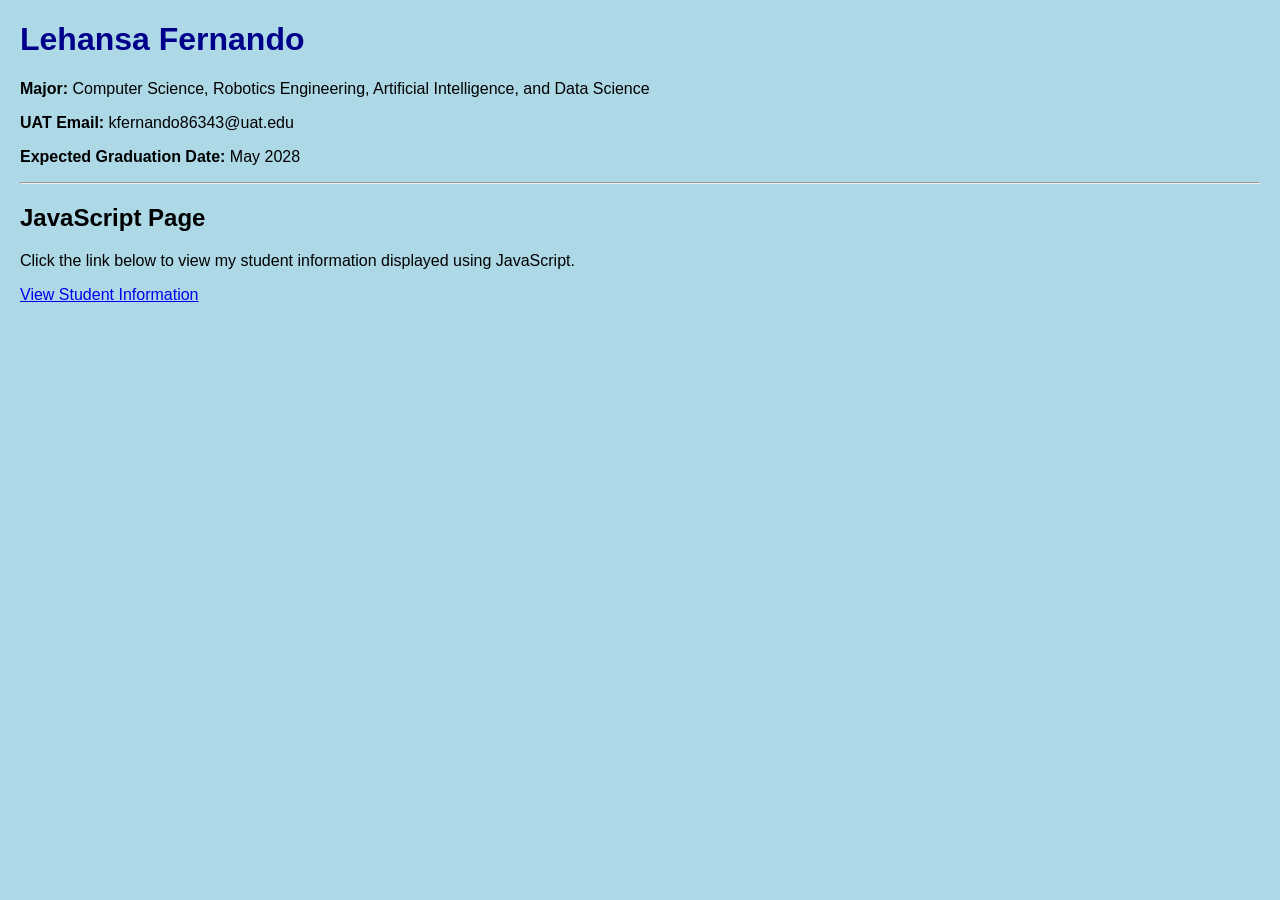
<file: INDEX.html>
<!DOCTYPE html>

<html lang="en">
<head>
    <meta charset="UTF-8">
    <meta name="viewport" content="width=device-width, initial-scale=1.0">
    <title>Lehansa Fernando</title>

<link rel="stylesheet" href="main.css">

</head>

<body>

<header>
    <h1>Lehansa Fernando</h1>
</header>

<main>
    <p><strong>Major:</strong> Computer Science, Robotics Engineering, Artificial Intelligence, and Data Science</p>

    <p><strong>UAT Email:</strong> kfernando86343@uat.edu</p>

    <p><strong>Expected Graduation Date:</strong> May 2028</p>

    <hr>

    <h2>JavaScript Page</h2>

    <p>
        Click the link below to view my student information displayed using JavaScript.
    </p>

    <p>
        <a href="studentinfo.html">View Student Information</a>
    </p>
</main>

</body>
</html>
</file>
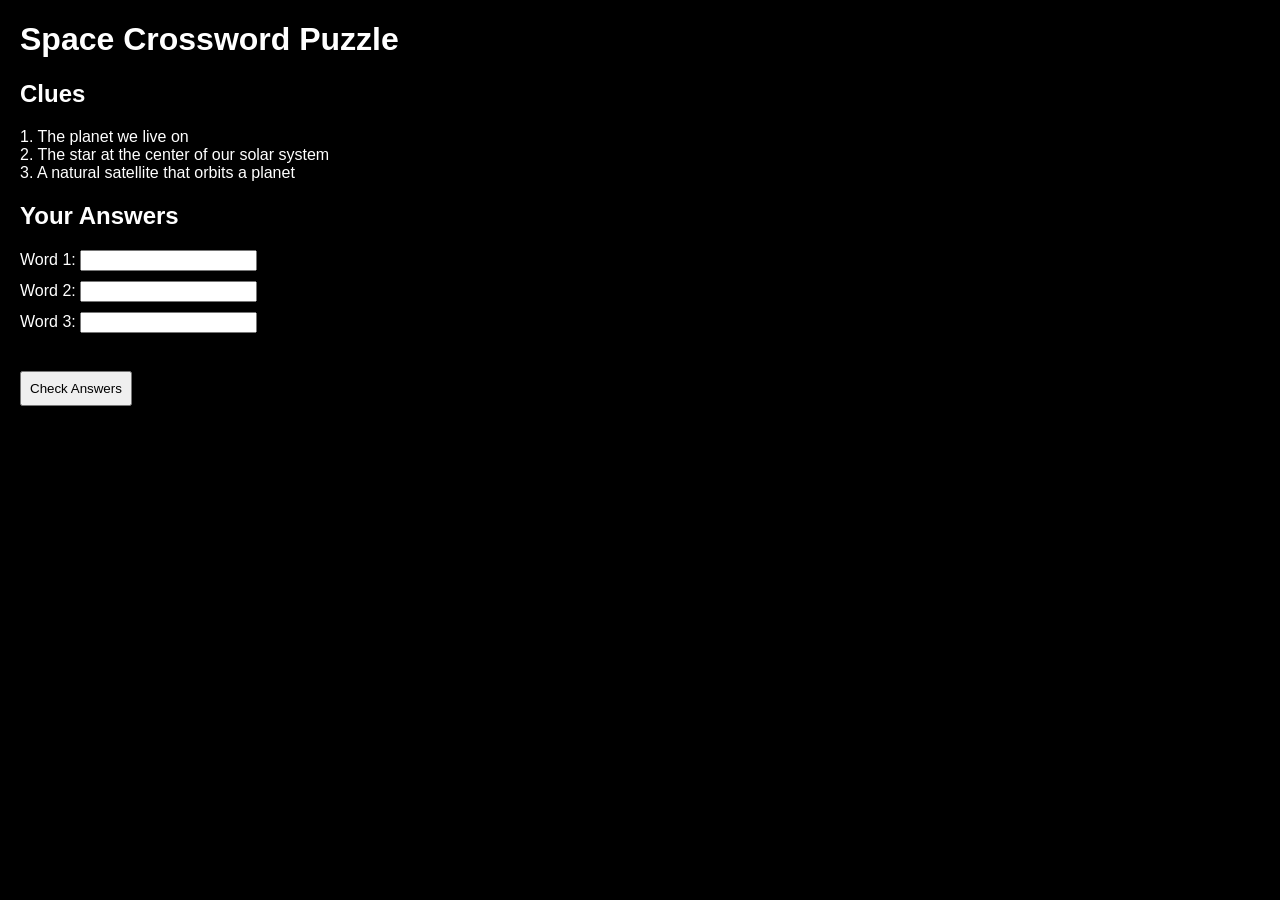
<file: crossword.html>
<!DOCTYPE html>
<html lang="en">
<head>
    <meta charset="UTF-8">
    <meta name="viewport" content="width=device-width, initial-scale=1.0">
    <title>Space Crossword Puzzle</title>

    <link rel="stylesheet" href="crossword.css">
</head>

<body>

<header>
    <h1>Space Crossword Puzzle</h1>
</header>

<main>

    <h2>Clues</h2>

    <div id="clueBox"></div>

    <h2>Your Answers</h2>

    <div>
        <label>Word 1:</label>
        <input type="text" id="word1">
    </div>

    <div>
        <label>Word 2:</label>
        <input type="text" id="word2">
    </div>

    <div>
        <label>Word 3:</label>
        <input type="text" id="word3">
    </div>

    <br>

    <button onclick="checkAnswers()">Check Answers</button>

    <h3 id="result"></h3>

</main>

<script src="crossword.js"></script>

</body>
</html>
</file>
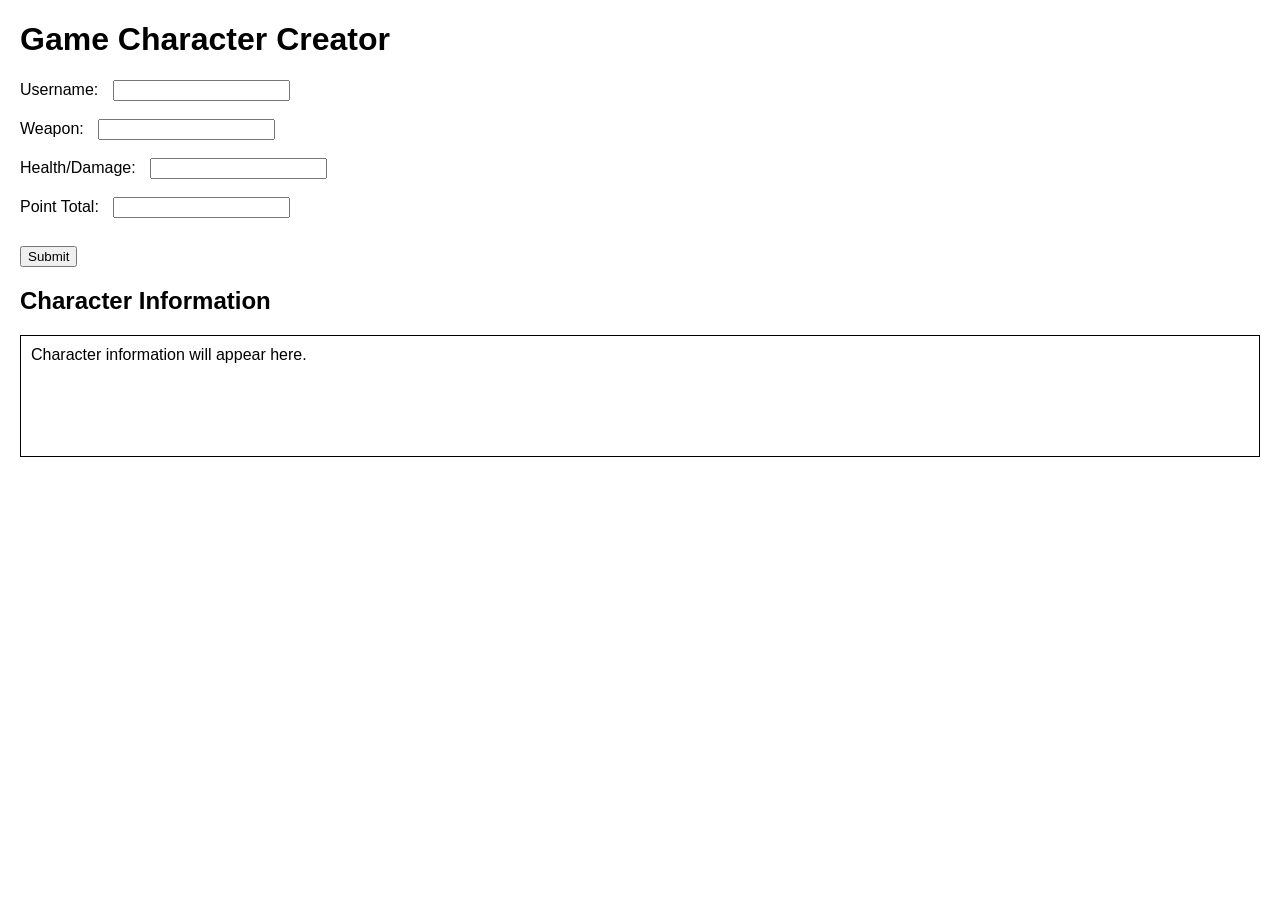
<file: gameform.html>
<!DOCTYPE html>
<html lang="en">
<head>
    <meta charset="UTF-8">
    <meta name="viewport" content="width=device-width, initial-scale=1.0">
    <title>Game Character Form</title>

    <link rel="stylesheet" href="gameform.css">
</head>

<body>

    <header>
        <h1>Game Character Creator</h1>
    </header>

    <main>

        <div>
            <label for="txtUsername">Username:</label>
            <input type="text" id="txtUsername">
        </div>

        <br>

        <div>
            <label for="txtWeapon">Weapon:</label>
            <input type="text" id="txtWeapon">
        </div>

        <br>

        <div>
            <label for="txtHealth">Health/Damage:</label>
            <input type="number" id="txtHealth">
        </div>

        <br>

        <div>
            <label for="txtPoints">Point Total:</label>
            <input type="number" id="txtPoints">
        </div>

        <br>

        <button onclick="displayCharacter()">Submit</button>

        <h2>Character Information</h2>

        <div id="output">
            Character information will appear here.
        </div>

    </main>

    <script src="gameform.js"></script>

</body>
</html>
</file>
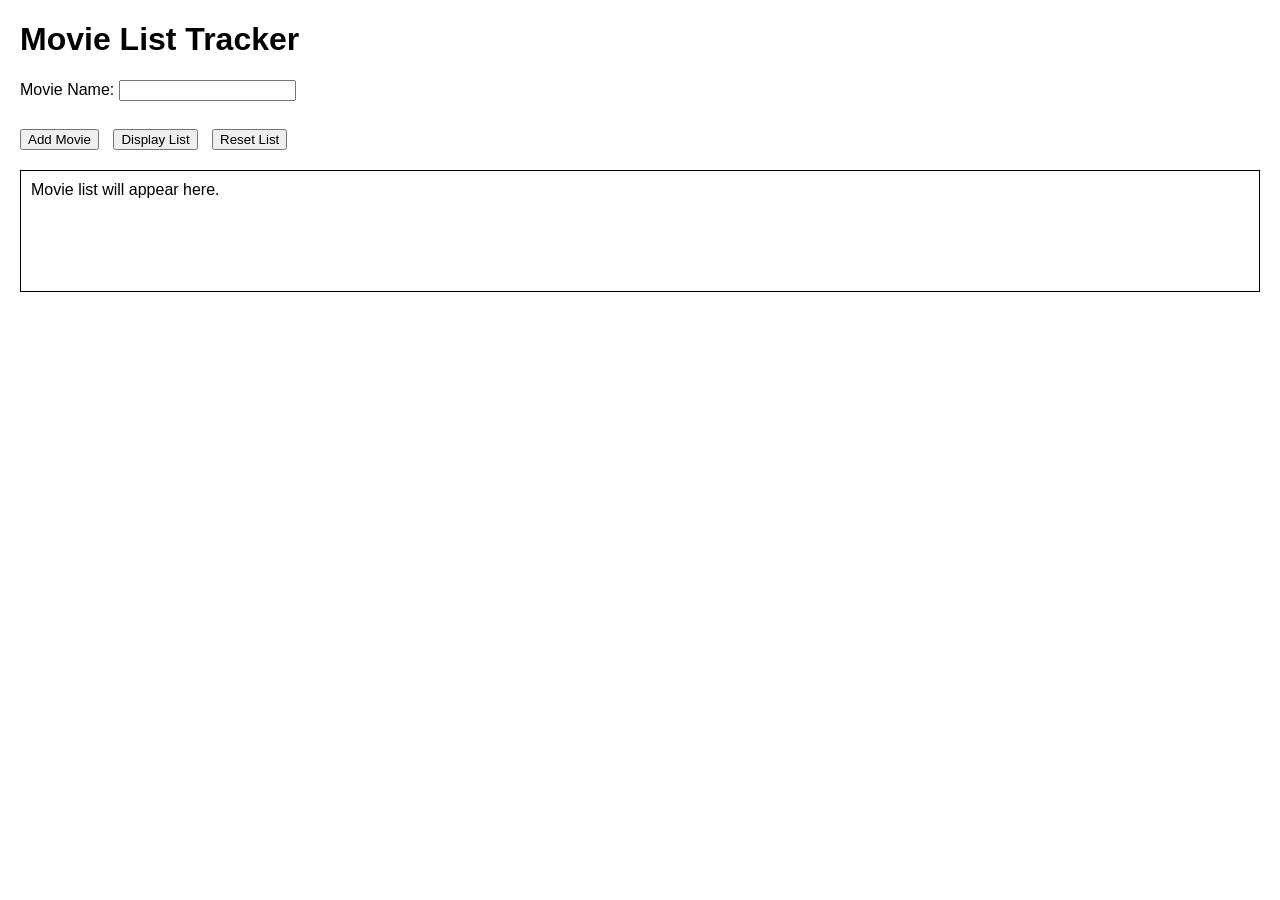
<file: movie.html>
<!DOCTYPE html>
<html lang="en">
<head>
    <meta charset="UTF-8">
    <meta name="viewport" content="width=device-width, initial-scale=1.0">
    <title>Movie List Tracker</title>

    <style>
        body{
            font-family: Arial, sans-serif;
            margin: 20px;
        }

        #divMovies{
            margin-top: 20px;
            border: 1px solid black;
            padding: 10px;
            min-height: 100px;
        }

        button{
            margin-top: 10px;
            margin-right: 10px;
        }
    </style>
</head>

<body>
    <header>
        <h1>Movie List Tracker</h1>
    </header>

    <main>
        <div>
            <label for="txtMovie">Movie Name:</label>
            <input type="text" id="txtMovie" name="txtMovie">
        </div>

        <br>

        <button onclick="addMovie()">Add Movie</button>
        <button onclick="showMovies()">Display List</button>
        <button onclick="resetMovieList()">Reset List</button>

        <div id="divMovies">
            Movie list will appear here.
        </div>
    </main>

    <script>

        // Array used to store movie titles
        let arrMovies = [];

        // Adds a movie title to the array
        function addMovie()
        {
            let txtMovie = document.getElementById("txtMovie");
            let movieName = txtMovie.value.trim();

            if(movieName != "")
            {
                arrMovies.push(movieName);
                txtMovie.value = "";
            }
        }

        // Sorts and displays the movie list
        function showMovies()
        {
            let divMovies = document.getElementById("divMovies");

            arrMovies.sort();

            divMovies.innerHTML = arrMovies.join("<br>");
        }

        // Clears the movie list and display area
        function resetMovieList()
        {
            arrMovies = [];

            document.getElementById("divMovies").innerHTML =
            "Movie list will appear here.";
        }

    </script>
</body>
</html>
</file>
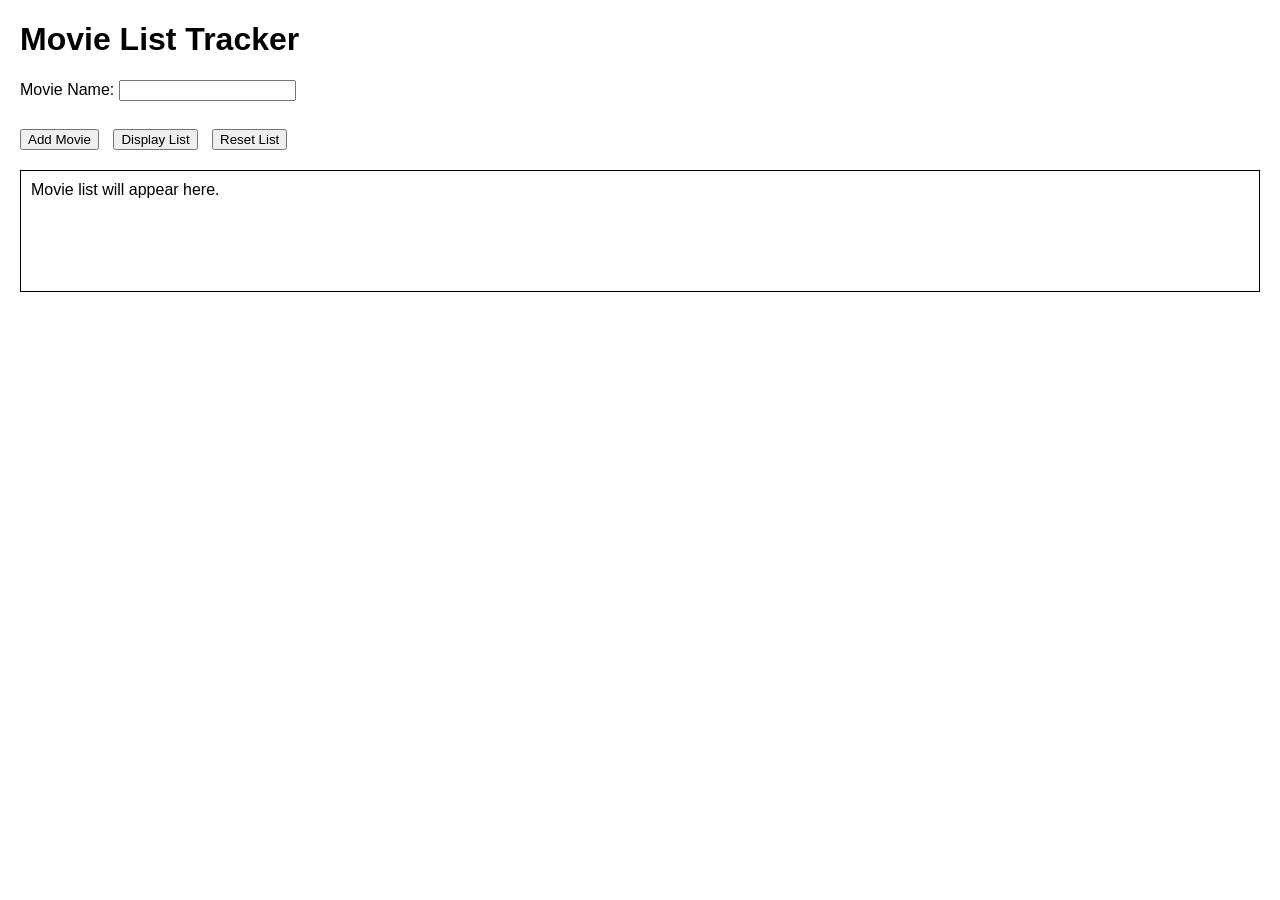
<file: movielist.html>
<!DOCTYPE html>
<html lang="en">
<head>
    <meta charset="UTF-8">
    <meta name="viewport" content="width=device-width, initial-scale=1.0">
    <title>Movie List Tracker</title>

    <link rel="stylesheet" href="movielist.css">
</head>

<body>
    <header>
        <h1>Movie List Tracker</h1>
    </header>

    <main>
        <div>
            <label for="txtMovie">Movie Name:</label>
            <input type="text" id="txtMovie" name="txtMovie">
        </div>

        <br>

        <button onclick="addMovie()">Add Movie</button>
        <button onclick="showMovies()">Display List</button>
        <button onclick="resetMovieList()">Reset List</button>

        <div id="divMovies">
            Movie list will appear here.
        </div>
    </main>

    <script src="movielist.js"></script>
</body>
</html>
</file>
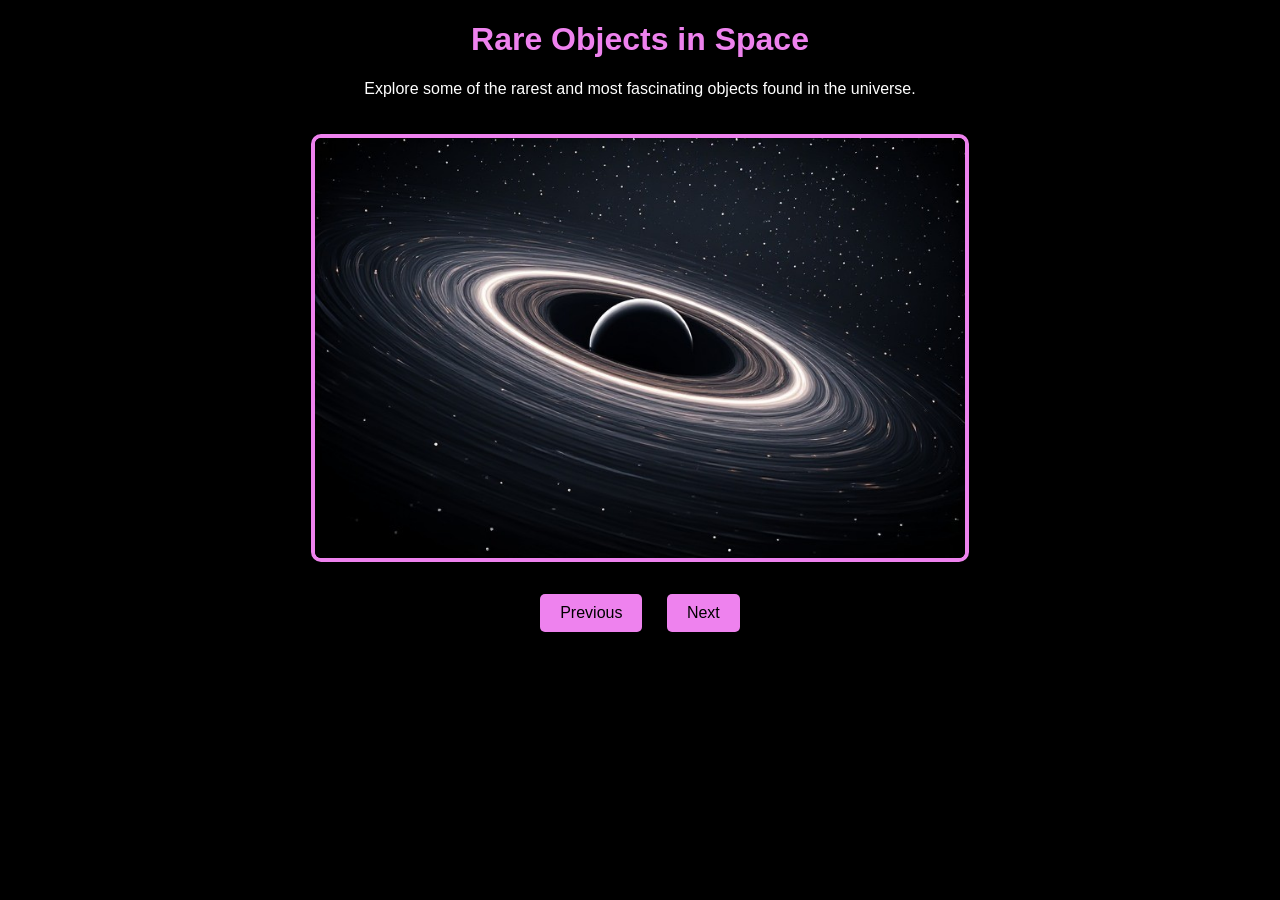
<file: spaceslideshow.html>
<!DOCTYPE html>
<html lang="en">
<head>
    <meta charset="UTF-8">
    <meta name="viewport" content="width=device-width, initial-scale=1.0">
    <title>Rare Objects in Space Slideshow</title>

    <link rel="stylesheet" href="spaceslideshow.css">
</head>

<body>

    <header>
        <h1>Rare Objects in Space</h1>
    </header>

    <main>

        <p>Explore some of the rarest and most fascinating objects found in the universe.</p>

        <img id="slideshow" src="./images/blackhole.jpg" alt="Space Image">

        <br><br>

        <button onclick="previousImage()">Previous</button>
        <button onclick="nextImage()">Next</button>

    </main>

    <script src="spaceslideshow.js"></script>

</body>
</html>
</file>
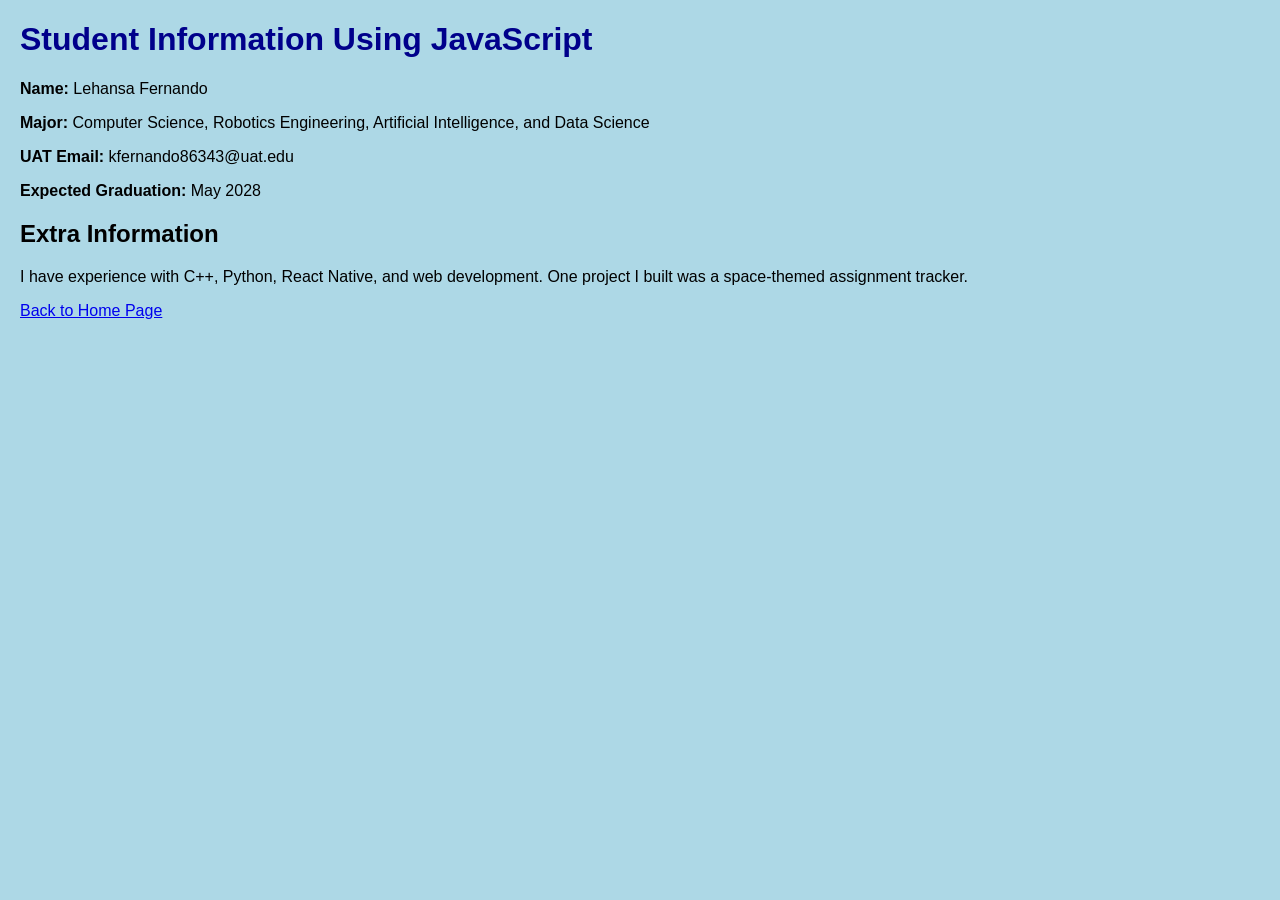
<file: studentinfo.html>
<!DOCTYPE html>
<html lang="en">
<head>
    <meta charset="UTF-8">
    <meta name="viewport" content="width=device-width, initial-scale=1.0">

    <title>Student Information</title>

    <link rel="stylesheet" href="main.css">
</head>

<body>

    <header>
        <h1>Student Information Using JavaScript</h1>
    </header>

    <main>

        <p id="name"></p>
        <p id="major"></p>
        <p id="email"></p>
        <p id="graduation"></p>

        <h2>Extra Information</h2>
        <p id="extra"></p>

        <p><a href="index.html">Back to Home Page</a></p>

    </main>

    <script src="studentinfo.js"></script>

</body>
</html>
</file>
<file: main.css>
body{
    background-color: lightblue;
    font-family: Arial, sans-serif;
    color: black;
    margin: 20px;
}

h1{
    color: darkblue;
}
</file>
<file: crossword.css>
body{
    font-family: Arial, sans-serif;
    margin: 20px;
    background-color: black;
    color: white;
}

input{
    margin-bottom: 10px;
}

button{
    margin-top: 10px;
    padding: 8px;
}
</file>
<file: gameform.css>
body{
    font-family: Arial, sans-serif;
    margin: 20px;
}

input{
    margin-left: 10px;
}

button{
    margin-top: 10px;
}

#output{
    margin-top: 20px;
    border: 1px solid black;
    padding: 10px;
    min-height: 100px;
}
</file>
<file: movielist.css>
body{
    font-family: Arial, sans-serif;
    margin: 20px;
}

#divMovies{
    margin-top: 20px;
    border: 1px solid black;
    padding: 10px;
    min-height: 100px;
}

button{
    margin-top: 10px;
    margin-right: 10px;
}
</file>
<file: spaceslideshow.css>
body{
    background-color: black;
    color: white;
    font-family: Arial, sans-serif;
    text-align: center;
}

h1{
    color: violet;
}

img{
    width: 650px;
    height: 420px;
    border: 4px solid violet;
    border-radius: 10px;
    margin-top: 20px;
}

button{
    background-color: violet;
    color: black;
    padding: 10px 20px;
    margin: 10px;
    border: none;
    border-radius: 5px;
    font-size: 16px;
    cursor: pointer;
}

button:hover{
    background-color: white;
}
</file>
